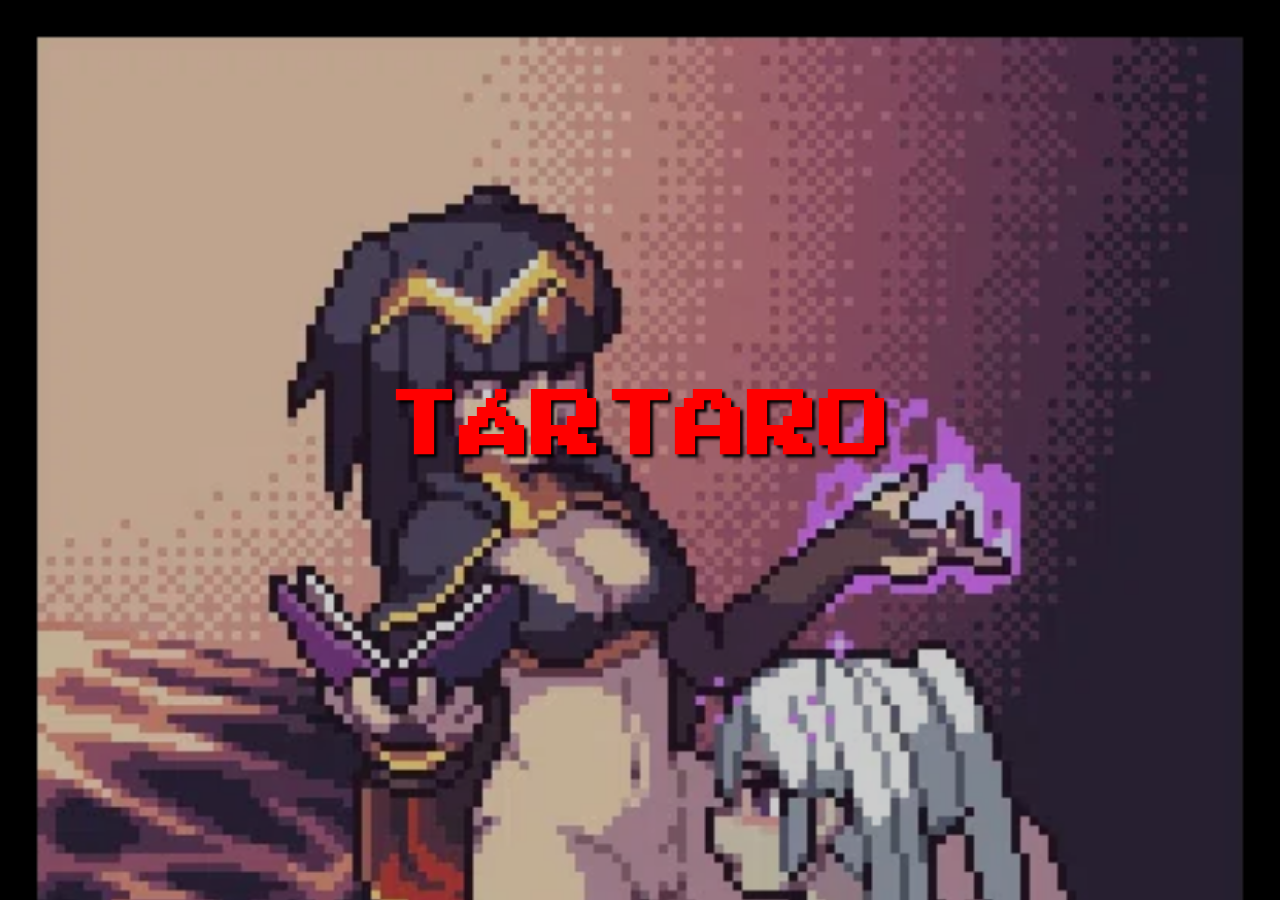
<file: index.html>
<!DOCTYPE html>
<html lang="es">
<head>
    <meta charset="UTF-8">
    <meta name="viewport" content="width=device-width, initial-scale=1.0">
    <link rel="stylesheet" href="styles.css">
    <style>
        body {
            font-family: 'Arial', sans-serif;
            margin: 0;
            padding: 0;
            min-height: 100vh;
            background-color: #000;
            background-image: url('fondoinicio.jpg');
            background-size: cover;
            transition: background-image 0.5s ease;
            display: flex;
            align-items: center;
            justify-content: center;
            text-align: center;
            color: #fff;
        }

        h1 {
            margin-top: 0;
            color: red;
            font-size: 72px;
            font-family: 'Press Start 2P', cursive;
            text-shadow: 3px 3px 3px #000;
            animation: blink 1s infinite;
            cursor: pointer;
        }

        @keyframes blink {
            50% {
                color: #fff;
            }
        }
    </style>
    <link rel="preconnect" href="https://fonts.gstatic.com">
    <link href="https://fonts.googleapis.com/css2?family=Press+Start+2P&display=swap" rel="stylesheet">
    <title>TÁRTARO</title>
</head>
<body>
    <h1 onclick="redirectToTerms()">TÁRTARO</h1>

    <script>
        function redirectToTerms() {
            // Redirige a la página de términos y condiciones
            window.location.href = 'terms.html';
        }

        // Redirige a la página de términos y condiciones al presionar la tecla "Enter"
        document.addEventListener('keydown', function(event) {
            if (event.key === 'Enter') {
                redirectToTerms();
            }
        });
    </script>
</body>
</html>
</file>
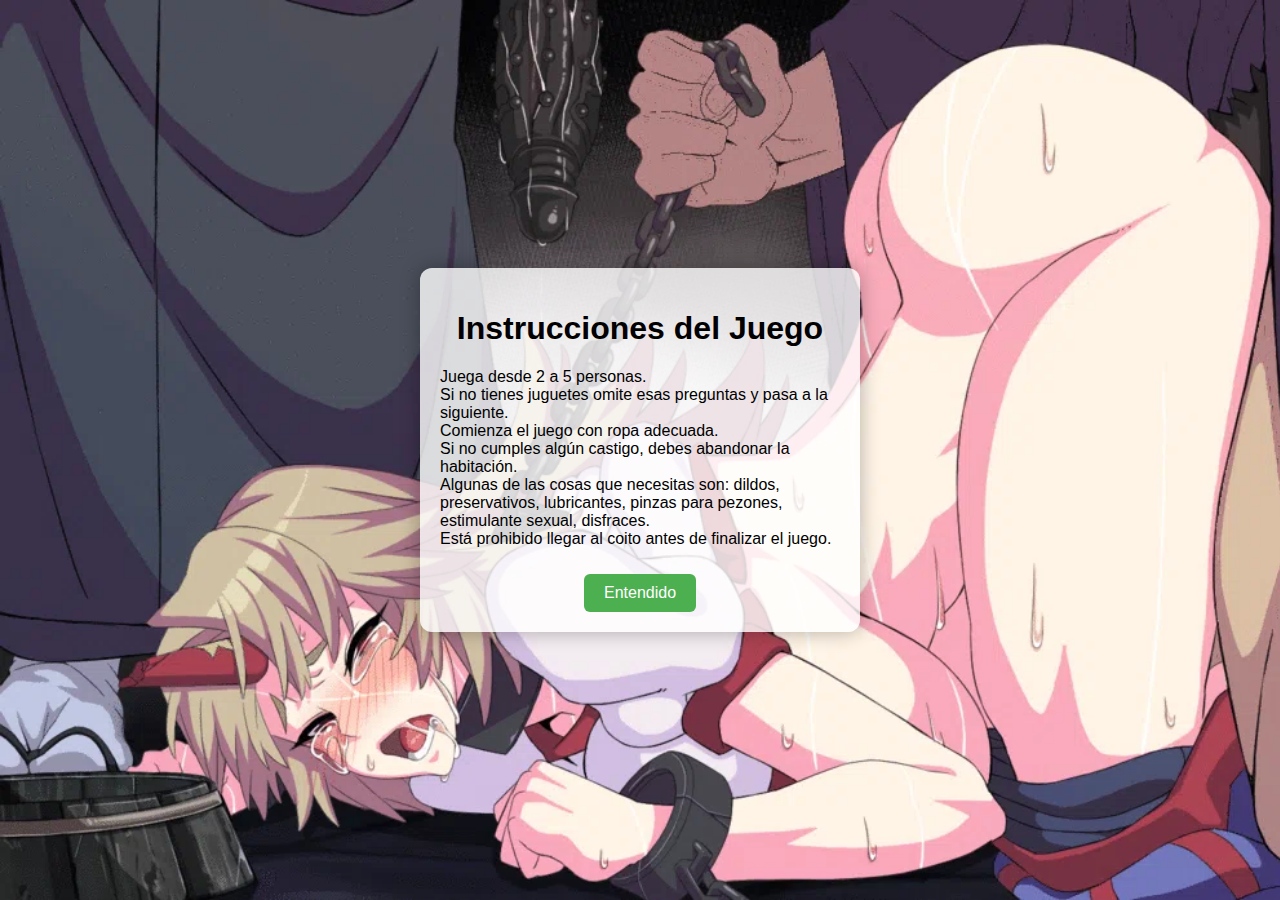
<file: instructions.html>
<!-- instructions.html -->
<!DOCTYPE html>
<html lang="es">
<head>
    <!-- Encabezado con estilos y fuentes -->
    <style>
        body {
            font-family: 'Arial', sans-serif; /* Cambiado a Arial para una apariencia más seria */
            margin: 0;
            padding: 0;
            display: flex;
            align-items: center;
            justify-content: center;
            min-height: 100vh;
            background-color: #000;
            background-image: url('fondo1.jpg'); /* Ruta a tu fondo deseado */
            background-size: cover;
            transition: background-image 0.5s ease;
        }

        .container {
            text-align: center;
            padding: 20px;
            border-radius: 12px;
            box-shadow: 0 0 20px rgba(0, 0, 0, 0.3);
            background-color: rgba(255, 255, 255, 0.8);
            min-height: 150px;
            width: 80%;
            max-width: 400px;
            margin: auto;
            color: #000;
            text-shadow: none;
            transition: transform 0.3s ease;
        }

        .container button {
            padding: 10px 20px;
            font-size: 16px;
            margin-top: 10px;
            cursor: pointer;
            background-color: #4CAF50;
            color: white;
            border: none;
            border-radius: 6px;
        }
    </style>
    <!-- ... Resto del encabezado ... -->
</head>
<body>
    <div class="container">
        <h1>Instrucciones del Juego</h1>
        <p style="text-align: left;">
            Juega desde 2 a 5 personas.<br>
            Si no tienes juguetes omite esas preguntas y pasa a la siguiente.<br>
            Comienza el juego con ropa adecuada.<br>
            Si no cumples algún castigo, debes abandonar la habitación.<br>
            Algunas de las cosas que necesitas son: dildos, preservativos, lubricantes, pinzas para pezones, estimulante sexual, disfraces.<br>
            Está prohibido llegar al coito antes de finalizar el juego.
        </p>
        <button onclick="understood()">Entendido</button>
    </div>
</body>

    <script>
        function understood() {
            // Redirige a la página principal del juego
            window.location.href = 'tartaro.html';
        }
    </script>
</body>
</html>
</file>
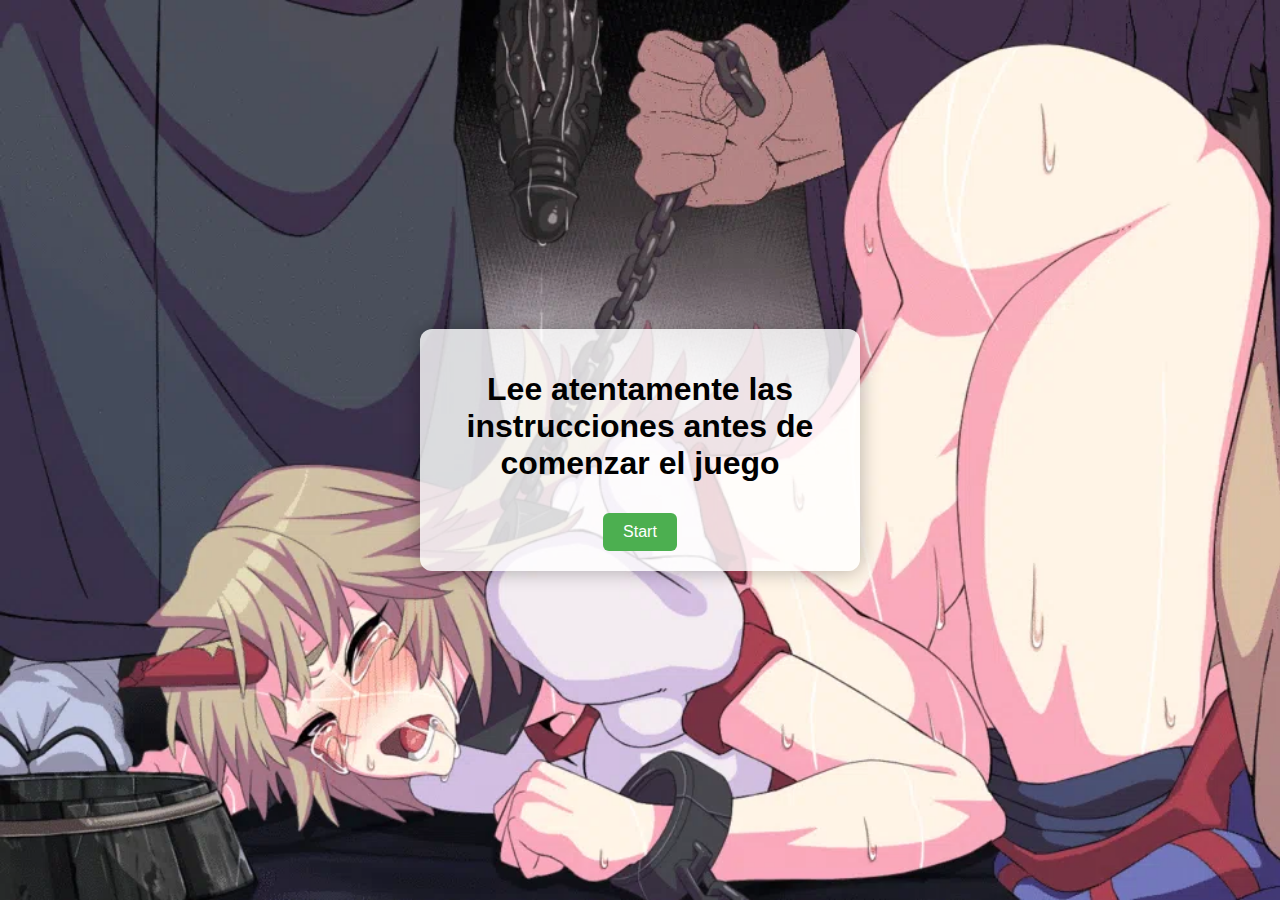
<file: start.html>
<!-- start.html -->
<!DOCTYPE html>
<html lang="es">
<head>
    <!-- Encabezado con estilos y fuentes -->
    <style>
        body {
            font-family: 'Arial', sans-serif; /* Cambiado a Arial para una apariencia más seria */
            margin: 0;
            padding: 0;
            display: flex;
            align-items: center;
            justify-content: center;
            min-height: 100vh;
            background-color: #000;
            background-image: url('fondo1.jpg'); /* Ruta a tu fondo deseado */
            background-size: cover;
            transition: background-image 0.5s ease;
        }

        .container {
            text-align: center;
            padding: 20px;
            border-radius: 12px;
            box-shadow: 0 0 20px rgba(0, 0, 0, 0.3);
            background-color: rgba(255, 255, 255, 0.8);
            min-height: 150px;
            width: 80%;
            max-width: 400px;
            margin: auto;
            color: #000;
            text-shadow: none;
            transition: transform 0.3s ease;
        }

        .container button {
            padding: 10px 20px;
            font-size: 16px;
            margin-top: 10px;
            cursor: pointer;
            background-color: #4CAF50;
            color: white;
            border: none;
            border-radius: 6px;
        }
    </style>
    <!-- ... Resto del encabezado ... -->
</head>
<body>
    <div class="container">
        <h1>Lee atentamente las instrucciones antes de comenzar el juego</h1>
        <button onclick="startGame()">Start</button>
    </div>

    <script>
        function startGame() {
            // Redirige a la página de instrucciones
            window.location.href = 'instructions.html';
        }
    </script>
</body>
</html>
</file>
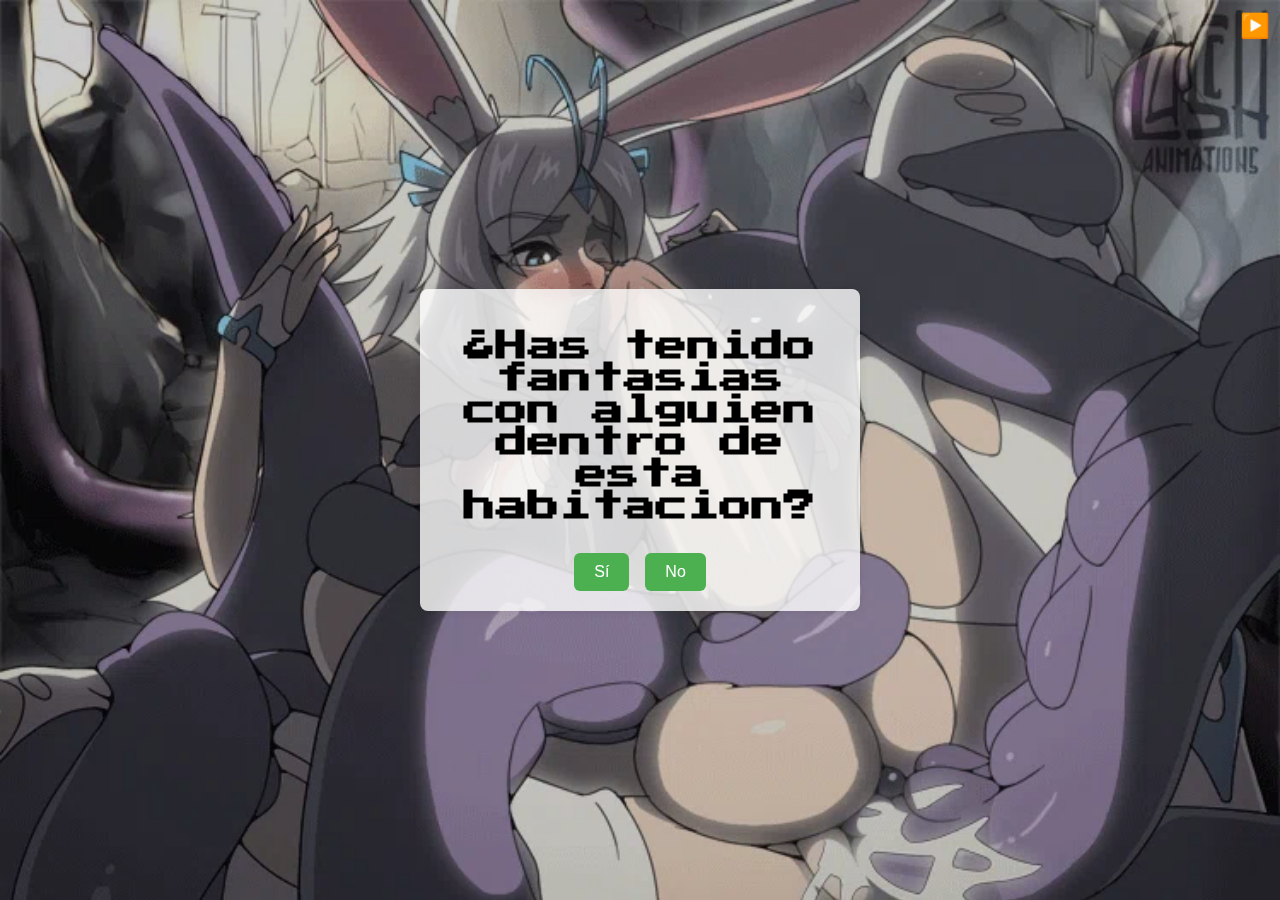
<file: tartaro.html>
<!DOCTYPE html>
<html lang="es">
<head>
    <meta charset="UTF-8">
    <meta name="viewport" content="width=device-width, initial-scale=1.0">
    <link rel="stylesheet" href="styles.css">
    <style>
        body {
            font-family: 'Press Start 2P', cursive;
            margin: 0;
            padding: 0;
            display: flex;
            align-items: center;
            justify-content: center;
            min-height: 100vh;
            background-color: #000;
            background-image: url('fondo1.jpg'); /* Ruta a tu primer fondo */
            background-size: cover;
            transition: background-image 0.5s ease; /* Agregamos una transición suave para el cambio de fondo */
            position: relative;
        }

        #audio-control {
            position: absolute;
            top: 10px;
            right: 10px;
            cursor: pointer;
            color: #fff;
            font-size: 24px;
        }

        .container {
            text-align: center;
            padding: 20px;
            border-radius: 12px;
            box-shadow: 0 0 20px rgba(0, 0, 0, 0.3);
            background-color: rgba(255, 255, 255, 0.8); /* Blanco translúcido */
            min-height: 150px;
            width: 80%;
            max-width: 400px;
            margin: auto;
            color: #000; /* Todas las letras negras */
            text-shadow: none; /* Eliminar el sombreado para tener letras más nítidas */
            transition: transform 0.3s ease; /* Agregamos una pequeña animación de transformación */
        }

        .container button {
            padding: 10px 20px;
            font-size: 16px;
            margin-top: 10px;
            cursor: pointer;
            background-color: #4CAF50;
            color: white;
            border: none;
            border-radius: 6px;
        }

        #question-container {
            transform: translateY(0); /* Restaurar posición inicial */
        }

        #fingerprint-container,
        #result-container {
            transform: translateY(20px); /* Mover hacia abajo para dar una apariencia de superposición */
            opacity: 0.8; /* Reducir la opacidad para dar una apariencia de fondo más enfocado */
        }

        .hidden {
            display: none;
        }

        audio {
            display: none; /* Oculta el reproductor de audio */
        }
    </style>
    <link rel="preconnect" href="https://fonts.gstatic.com">
    <link href="https://fonts.googleapis.com/css2?family=Press+Start+2P&display=swap" rel="stylesheet">
    <title>Simulador de Verificación</title>
</head>
<body>
    <!-- Agrega el elemento audio con la canción de fondo -->
    <audio loop autoplay id="background-music">
    <source src="tu_cancion.mp3" type="audio/mp3"> <!-- Ajusta la ruta y el tipo de archivo según tu canción -->
    Tu navegador no soporta la etiqueta audio.
</audio>

    <!-- Agrega el icono de reproducción/detención -->
    <div id="audio-control" onclick="toggleAudio()">
        ▶️
    </div>

    <div id="question-container" class="container">
        <h1 id="question-text"></h1>
        <button onclick="answerQuestion(true)">Sí</button>
        <button onclick="answerQuestion(false)">No</button>
    </div>

    <div id="fingerprint-container" class="container hidden">
        <h2>Coloca el dedo en el lector de huellas</h2>
        <button onclick="verifyFingerprint()">Enter</button>
    </div>

    <div id="result-container" class="container hidden">
        <h2 id="result-text"></h2>
        <button onclick="nextAction()">Siguiente Pregunta</button>
    </div>

    <script>
        // Resto del código JavaScript
        function toggleAudio() {
            var audio = document.getElementById('background-music');
            if (audio.paused) {
                audio.play();
            } else {
                audio.pause();
            }
        }
    </script>
    <script src="script.js"></script>
</body>
</html>
</file>
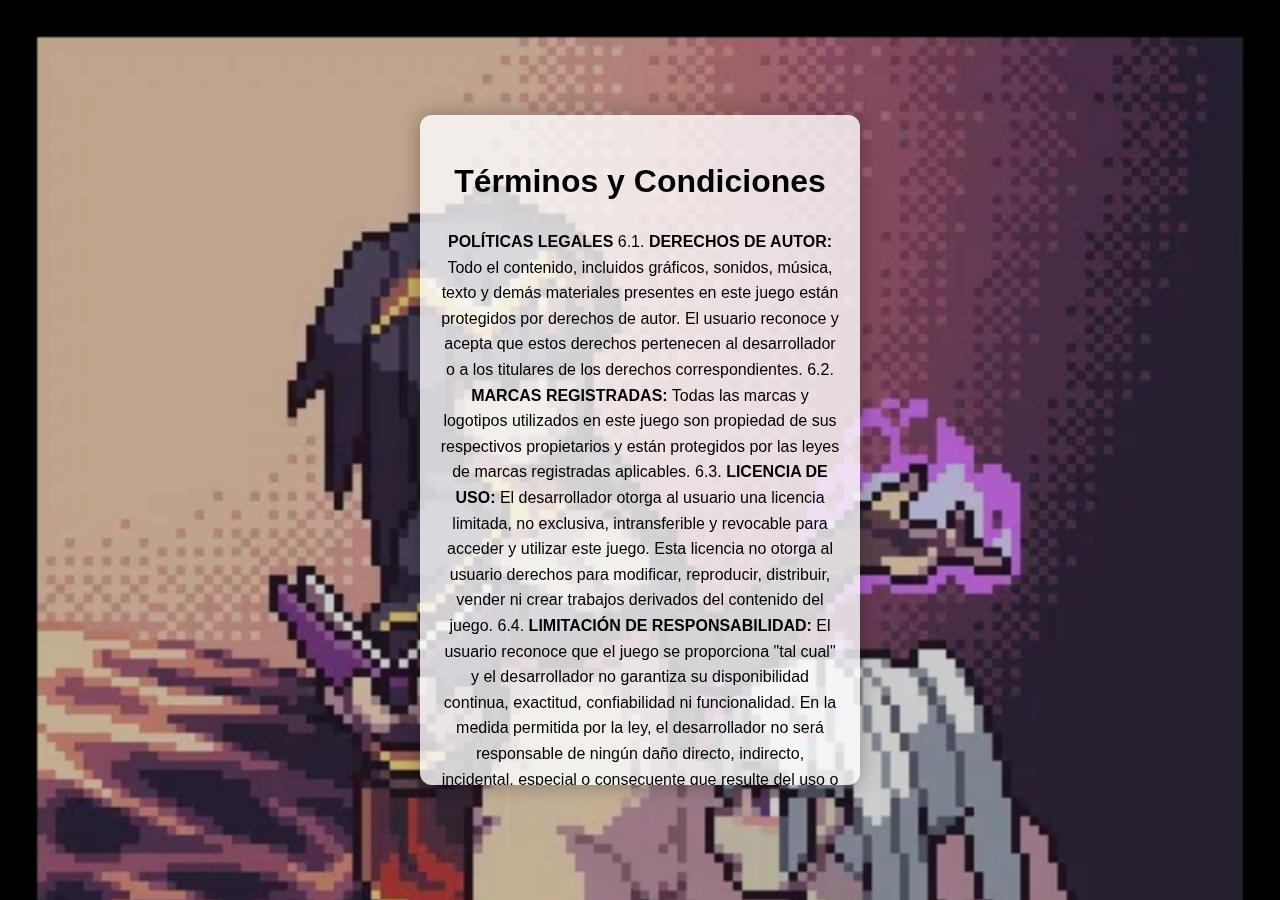
<file: terms.html>
<!-- terms.html -->
<!DOCTYPE html>
<html lang="es">
<head>
    <meta charset="UTF-8">
    <meta name="viewport" content="width=device-width, initial-scale=1.0">
    <link rel="stylesheet" href="styles.css">
    <style>
        body {
            font-family: 'Arial', sans-serif;
            margin: 0;
            padding: 0;
            min-height: 100vh;
            background-color: #000;
            background-image: url('fondoinicio.jpg');
            background-size: cover;
            transition: background-image 0.5s ease;
            display: flex;
            align-items: center;
            justify-content: center;
            text-align: center;
            color: #fff;
        }

        .container {
            padding: 20px;
            border-radius: 12px;
            box-shadow: 0 0 20px rgba(0, 0, 0, 0.3);
            background-color: rgba(255, 255, 255, 0.8);
            width: 80%;
            max-width: 400px;
            color: #000;
            text-shadow: none;
            transition: transform 0.3s ease;
            overflow-y: scroll;
            max-height: 70vh;
            line-height: 1.6; /* Ajusté la altura de línea para una mejor legibilidad */
        }

        .container button {
            padding: 10px 20px;
            font-size: 16px;
            margin-top: 10px;
            cursor: pointer;
            background-color: #4CAF50;
            color: white;
            border: none;
            border-radius: 6px;
        }
    </style>
    <link rel="preconnect" href="https://fonts.gstatic.com">
    <link href="https://fonts.googleapis.com/css2?family=Press+Start+2P&display=swap" rel="stylesheet">
    <title>Términos y Condiciones</title>
</head>
<body>
    <div class="container">
        <h1>Términos y Condiciones</h1>
        <p>
            <strong>POLÍTICAS LEGALES</strong>

            6.1. <strong>DERECHOS DE AUTOR:</strong> Todo el contenido, incluidos gráficos, sonidos, música, texto y demás materiales presentes en este juego están protegidos por derechos de autor. El usuario reconoce y acepta que estos derechos pertenecen al desarrollador o a los titulares de los derechos correspondientes.

            6.2. <strong>MARCAS REGISTRADAS:</strong> Todas las marcas y logotipos utilizados en este juego son propiedad de sus respectivos propietarios y están protegidos por las leyes de marcas registradas aplicables.

            6.3. <strong>LICENCIA DE USO:</strong> El desarrollador otorga al usuario una licencia limitada, no exclusiva, intransferible y revocable para acceder y utilizar este juego. Esta licencia no otorga al usuario derechos para modificar, reproducir, distribuir, vender ni crear trabajos derivados del contenido del juego.

            6.4. <strong>LIMITACIÓN DE RESPONSABILIDAD:</strong> El usuario reconoce que el juego se proporciona "tal cual" y el desarrollador no garantiza su disponibilidad continua, exactitud, confiabilidad ni funcionalidad. En la medida permitida por la ley, el desarrollador no será responsable de ningún daño directo, indirecto, incidental, especial o consecuente que resulte del uso o la imposibilidad de uso del juego.

            6.5. <strong>MODIFICACIONES:</strong> El desarrollador se reserva el derecho de realizar cambios, actualizaciones o modificaciones en cualquier momento y sin previo aviso en el juego, sus contenidos o estos términos y condiciones.

            6.6. <strong>LEY APLICABLE:</strong> Estos términos y condiciones se regirán e interpretarán de acuerdo con las leyes del [país/estado] y cualquier disputa relacionada con estos términos estará sujeta a la jurisdicción exclusiva de los tribunales de [ciudad].

            Al aceptar estos términos y condiciones, el usuario reconoce y acepta todas las políticas legales establecidas anteriormente.

            <strong>TÉRMINOS Y CONDICIONES</strong>

            Bienvenido al Simulador de Verificación, un juego destinado exclusivamente a personas mayores de 18 años. Antes de acceder y utilizar este juego, por favor, lee detenidamente los siguientes términos y condiciones.

            1. <strong>CONTENIDO PARA ADULTOS:</strong> Este juego contiene material dirigido a adultos y puede incluir contenido gráfico, situaciones sugerentes y lenguaje explícito. Al acceder a este juego, confirmas que eres mayor de 18 años y estás dispuesto(a) a interactuar con este tipo de contenido.

            2. <strong>RESPONSABILIDAD DEL USUARIO:</strong> Eres el único responsable de tu interacción con el juego y aceptas que el desarrollador y cualquier entidad asociada no son responsables por cualquier consecuencia derivada de tu participación en el juego.

            3. <strong>ACCESO RESTRINGIDO:</strong> Este juego está destinado exclusivamente para adultos. Si eres menor de 18 años, no tienes permitido acceder ni utilizar este juego. El desarrollador se reserva el derecho de tomar medidas, incluida la prohibición de acceso, contra aquellos que violen esta restricción.

            4. <strong>PRIVACIDAD:</strong> Al utilizar este juego, aceptas la política de privacidad establecida por el desarrollador. Se recopilarán ciertos datos para mejorar la experiencia del juego, pero se manejarán de acuerdo con las leyes de privacidad aplicables.

            5. <strong>CONTENIDO INTERACTIVO:</strong> Este juego puede permitir la interacción entre usuarios. Al participar en cualquier forma de interacción, aceptas comportarte de manera respetuosa y conforme a las leyes y regulaciones aplicables. El desarrollador se reserva el derecho de tomar medidas contra cualquier comportamiento inapropiado.

            Al acceder y utilizar este juego, confirmas que has leído, comprendido y aceptado estos términos y condiciones. Si no estás de acuerdo con alguno de estos términos, te instamos a que te abstengas de acceder y utilizar este juego. 

            
        </p>
  <button onclick="acceptTerms()">Aceptar</button>
    </div>

    <script>
        function acceptTerms() {
            // Redirige a la página de inicio
            window.location.href = 'start.html';
        }
    </script>
</body>
</html>
</file>
<file: styles.css>
body::before {
    content: '';
    position: fixed;
    top: 0;
    left: 0;
    width: 100%;
    height: 100%;
    background: rgba(0, 0, 0, 0.2); /* Ajusta el color y la opacidad según tus preferencias */
    z-index: -1;
}

body {
    font-family: Arial, sans-serif;
    margin: 0;
    padding: 0;
    display: flex;
    align-items: center;
    justify-content: center;
    min-height: 100vh;
    background-color: #f2f2f2;
    background-image: url('fondo1.jpg'); /* Ruta a tu primer fondo */
    background-size: cover;
    transition: background-image 0.5s ease;
}

#question-container,
#result-container {
    text-align: center;
    padding: 20px;
    background-color: rgba(255, 255, 255, 0.8); /* Blanco translúcido */
    border-radius: 8px;
    box-shadow: 0 0 10px rgba(0, 0, 0, 0.1);
    min-height: 150px;
}

button {
    padding: 10px 20px;
    font-size: 16px;
    margin-top: 10px;
    cursor: pointer;
    background-color: #4CAF50;
    color: white;
    border: none;
    border-radius: 6px;
}

.hidden {
    display: none;
}
</file>
